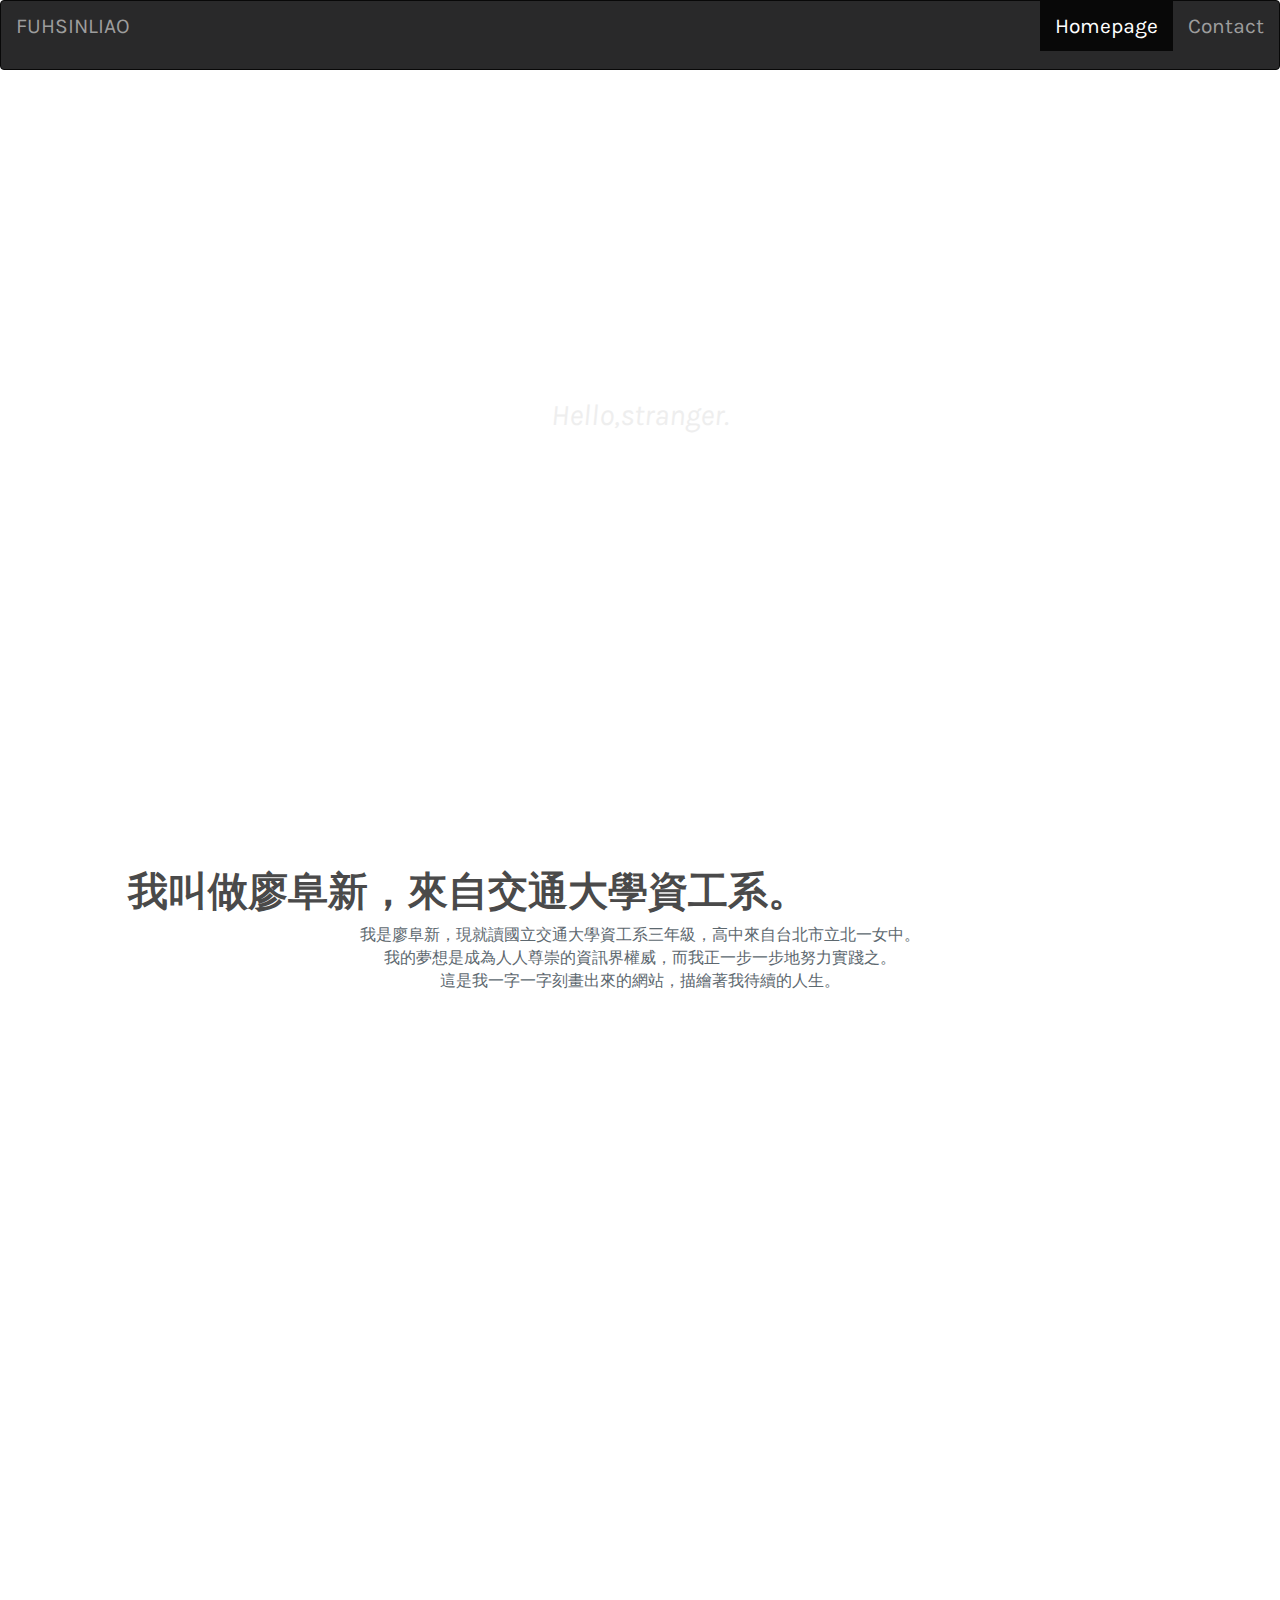
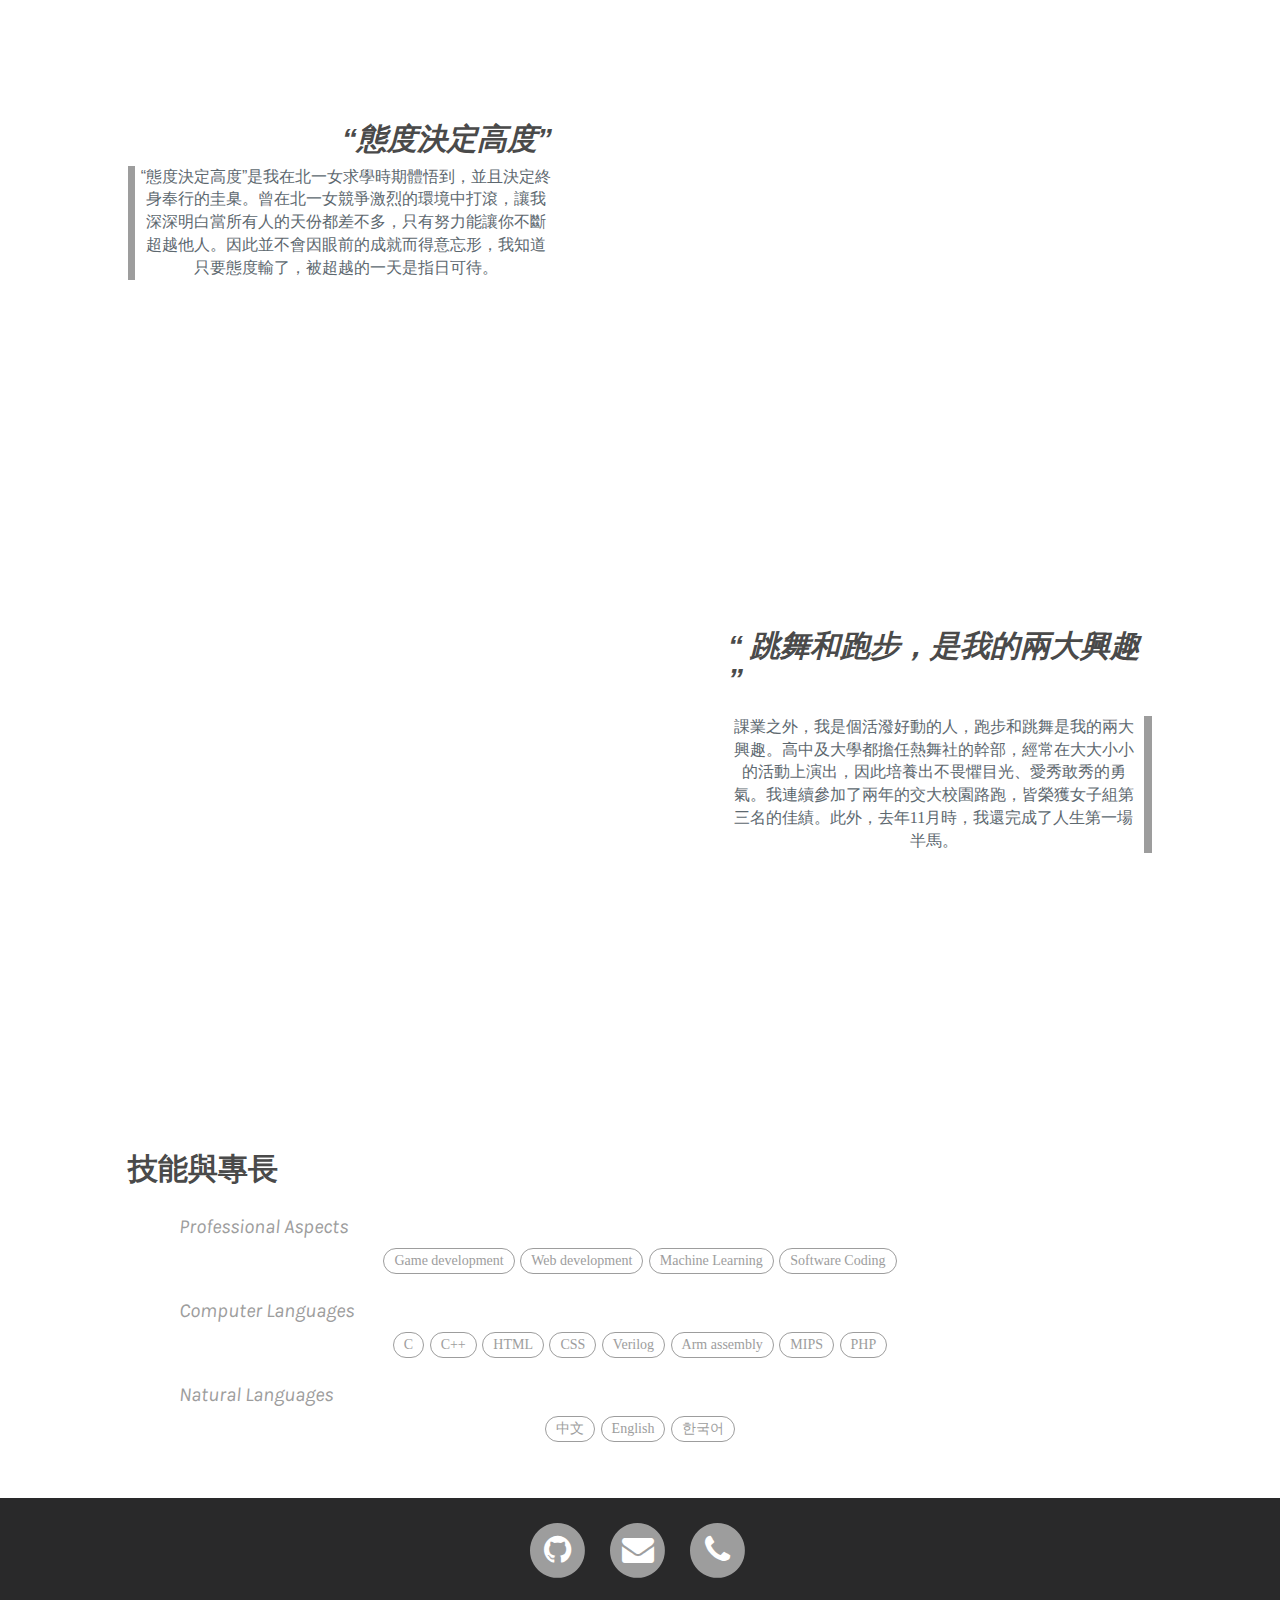
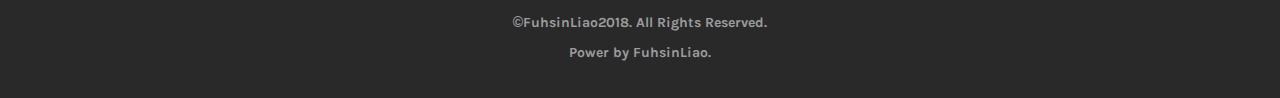
<file: FuhsinWebsite/index.html>
<!DOCTYPE html>
<html>
	<head>
		<meta charset="utf-8">
		<meta http-equiv="X-UA-Compatible" content="IE=edge,chrome=1">
		<title>Home</title>
		<meta name="description" content="這裡是廖阜新的部落格，其實是demo給LINE看的">
		<meta name="keywords" content="Fuhsin,Liao,Html,Css,交大,北一女,廖阜新">
		<link href="" rel="stylesheet">
		<link rel="stylesheet" href="https://maxcdn.bootstrapcdn.com/bootstrap/3.3.7/css/bootstrap.min.css">
		<link rel="stylesheet" href="css/home.css">
		<link rel="dns-prefetch" href="//fonts.googleapis.com">
		<link rel="stylesheet" href="https://cdnjs.cloudflare.com/ajax/libs/font-awesome/4.7.0/css/font-awesome.min.css">
		<link href="https://fonts.googleapis.com/css?family=Merriweather" rel="stylesheet">
		<style>
			@font-face{
				font-family:karla;
				src:url('./font/Karla/Karla-Regular.ttf');
			}
			@font-face{
				font-family:karla;
				font-weight:bold;
				src:url('./font/Karla/Karla-Bold.ttf');
			}
			@font-face{
				font-family:karla;
				font-style:italic;
				src:url('./font/Karla/Karla-Italic.ttf');
			}
			@font-face{
				font-family:karla;
				font-style:italic;
				font-weight: bold;
				src:url('./font/Karla/Karla-BoldItalic.ttf');
			}
		</style>
	</head>
	<body data-content="#navbar-spy" data-spy="scroll">
		<nav class=" nav navbar-inverse  navbar" id="navbar-spy">
			<div class="container-fluid">
				<div class="navbar-header">
					<a class="nav-item navbar-brand" href="#">FUHSINLIAO</a>
				</div>
				<ul class="nav-item nav navbar-nav navbar-right">
					<li class="active" >
						<a data-toggle="tab" href="#homepage">Homepage</a>
					</li>
					
					<li>
						<a data-toggle="tab" href="contact.html">Contact</a>
					</li>
					
				</ul>
			</div>
		</nav>
		<div class="background">
	    	<!-- <img class="backgroundphoto" src="https://i.imgur.com/FX6lKjB.jpg"> -->
	    	<div class="site-branding"  >
	    		<div class="wrapper">
                	<a class="title" href="#">Fuhsin Liao</a>
                	<p class="subtitle">Hello,stranger.</p>  
	    		</div>
            </div>
	    </div>
		<div class="content">
			<div id="contact" >
				<div class="introduction">
					<h1>我叫做廖阜新，來自交通大學資工系。</h1>	
	            	<div >
						<div class="plaintext">
							我是廖阜新，現就讀國立交通大學資工系三年級，高中來自台北市立北一女中。<br>
							我的夢想是成為人人尊崇的資訊界權威，而我正一步一步地努力實踐之。<br>
							這是我一字一字刻畫出來的網站，描繪著我待續的人生。<br>
						</div>
					</div>
					<div class="introduction-pic"></div>
	            </div>        
	        </div>
			<div class="lifestory-wrapper">
				<div class="lifestory-pic"></div>
				<div id="homepage" class="lifestory">
					<div>
						<h1>“態度決定高度”</h1>
					</div>
					<div class="side-bar">
						<div class="plaintext">
							“態度決定高度”是我在北一女求學時期體悟到，並且決定終身奉行的圭臬。曾在北一女競爭激烈的環境中打滾，讓我深深明白當所有人的天份都差不多，只有努力能讓你不斷超越他人。因此並不會因眼前的成就而得意忘形，我知道只要態度輸了，被超越的一天是指日可待。
						</div>
					</div>
				</div>
			</div>
			<div class="hobby-wrapper">
				<div class="hobby-pic"></div>
				<div id="workspace" class="hobby">
		            <div><h1>“ 跳舞和跑步，是我的兩大興趣 ”</h1></div>
		            <div class="plaintext side-bar">
		            	課業之外，我是個活潑好動的人，跑步和跳舞是我的兩大興趣。高中及大學都擔任熱舞社的幹部，經常在大大小小的活動上演出，因此培養出不畏懼目光、愛秀敢秀的勇氣。我連續參加了兩年的交大校園路跑，皆榮獲女子組第三名的佳績。此外，去年11月時，我還完成了人生第一場半馬。
					</div>
		        </div>
			</div>
	        <div id="contact" class="skill">
	            <h1>技能與專長</h1>
	            <h2>Professional Aspects</h2>
				<div class="mytag">
		        	<a href="#" >Game development</a>
		        	<a href="#" >Web development</a>
		        	<a href="#" >Machine Learning</a>
		        	<a href="#" >Software Coding</a>
	        	</div>
	            <h2>Computer Languages</h2>
				<div class="mytag">
		        	<a href="#" >C</a>
		        	<a href="#" >C++</a>
		        	<a href="#" >HTML</a>
		        	<a href="#" >CSS</a>
		        	<a href="#" >Verilog</a>
		        	<a href="#" >Arm assembly</a>
		        	<a href="#" >MIPS</a>
		        	<a href="#" >PHP</a>
	        	</div>
	        	<h2>Natural Languages</h2>
				<div class="mytag">
		        	<a href="#" >中文</a>
		        	<a href="#" >English</a>
		        	<a href="#" >한국어</a>
	        	</div>
	        </div>     
	    </div>
	    <div class="footer navbar-bottom">
	    	<!-- icons -->
		    <div class="myicon">
		    	<ul class="nav-item list-inline text-center">
		    		<li>
		    			<a target="_blank" href="https://github.com/s82522658">
				            <span class="fa-stack fa-lg">
				                <i class="fa fa-circle fa-stack-2x icons"></i>
				                <i class="fa fa-github fa-stack-1x fa-inverse "></i>
				            </span>
		       			</a>  
		    		</li>
		    		<li>
		    			<a target="_blank" href="mailto:tiffany.074833@gmail.com">
				            <span class="fa-stack fa-lg">
				                <i class="fa fa-circle fa-stack-2x icons"></i>
				                <i class="fa fa-envelope fa-stack-1x fa-inverse"></i>
				            </span>
		       			</a>  
		    		</li>
		    		<li>
		    			<a target="_blank" href="tel:+886983988311">
				            <span class="fa-stack fa-lg">
				                <i class="fa fa-circle fa-stack-2x icons"></i>
				                <i class="fa fa-phone fa-stack-1x fa-inverse"></i>
				            </span>
		       			</a>  
		    		</li>
		    	</ul>
		    	 	
		    </div>    
		    <!-- site-info -->
	    	<div>
	    		<p class="site-info">©FuhsinLiao2018. All Rights Reserved.</p>
	    		<p class="site-info">Power by FuhsinLiao.</p>
	    	</div>    		    	
	    </div>
		

	</body>
</html>
</file>
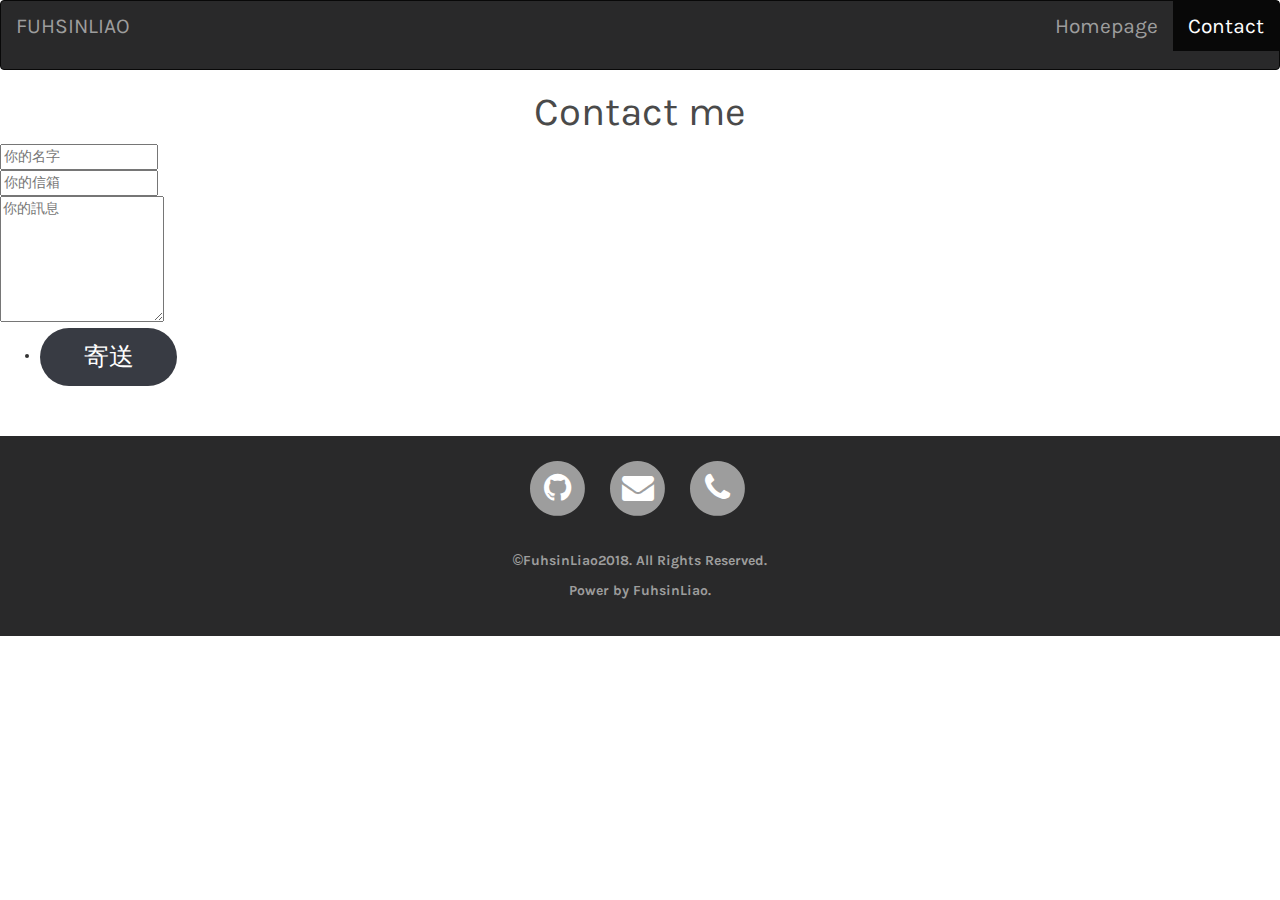
<file: FuhsinWebsite/contact.html>
<!DOCTYPE html>
<html>
	<head>
		<meta charset="utf-8">
		<meta http-equiv="X-UA-Compatible" content="IE=edge,chrome=1">
		<title>Contact me</title>
		<meta name="description" content="">
		<meta name="keywords" content="">
		<link href="" rel="stylesheet">
		<link rel="stylesheet" href="https://maxcdn.bootstrapcdn.com/bootstrap/3.3.7/css/bootstrap.min.css">
		<link rel="stylesheet" href="css/home.css">
		<link rel="stylesheet" href="css/contact.css">
		<link rel="dns-prefetch" href="//fonts.googleapis.com">
		<link rel="stylesheet" href="https://cdnjs.cloudflare.com/ajax/libs/font-awesome/4.7.0/css/font-awesome.min.css">
		<link href="https://fonts.googleapis.com/css?family=Merriweather" rel="stylesheet">
		<style>
			@font-face{
				font-family:karla;
				src:url('./font/Karla/Karla-Regular.ttf');
			}
			@font-face{
				font-family:karla;
				font-weight:bold;
				src:url('./font/Karla/Karla-Bold.ttf');
			}
			@font-face{
				font-family:karla;
				font-style:italic;
				src:url('./font/Karla/Karla-Italic.ttf');
			}
			@font-face{
				font-family:karla;
				font-style:italic;
				font-weight: bold;
				src:url('./font/Karla/Karla-BoldItalic.ttf');
			}
		</style>
	</head>
	<body>
		<nav class=" nav navbar-inverse  navbar" id="navbar-spy">
			<div class="container-fluid">
				<div class="navbar-header">
					<a class="nav-item navbar-brand" href="#">FUHSINLIAO</a>
				</div>
				<ul class="nav-item nav navbar-nav navbar-right">
					<li >
						<a data-toggle="tab" href="index.html">Homepage</a>
					</li>
					
					<li class="active">
						<a data-toggle="tab" href="contact.html">Contact</a>
					</li>
					
				</ul>
			</div>
		</nav>
		<section class="contact">
			<h2>Contact me</h2>

			<div >
				<form action="mailto:tiffany.074833@gmail.com" method="post">
					<div >
						<div class="name">
							<input name="name" id="name" value="" placeholder="你的名字" type="text">
						</div>
						<div class=" email">
							<input name="email" id="email" value="" placeholder="你的信箱" type="email">
						</div>
						<div >
							<textarea name="message" id="message" placeholder="你的訊息" rows="6"></textarea>
						</div>
						<div class="12u$ context">
							<ul class="actions">
								<li><input value="寄送" class="btn" type="submit"></li>
							</ul>
						</div>
					</div>
				</form>
			</div>
		</section>
		<div class="footer navbar-bottom">
	    	<!-- icons -->
		    <div class="myicon">
		    	<ul class="nav-item list-inline text-center">
		    		<li>
		    			<a target="_blank" href="https://github.com/s82522658">
				            <span class="fa-stack fa-lg">
				                <i class="fa fa-circle fa-stack-2x icons"></i>
				                <i class="fa fa-github fa-stack-1x fa-inverse "></i>
				            </span>
		       			</a>  
		    		</li>
		    		<li>
		    			<a target="_blank" href="mailto:tiffany.074833@gmail.com">
				            <span class="fa-stack fa-lg">
				                <i class="fa fa-circle fa-stack-2x icons"></i>
				                <i class="fa fa-envelope fa-stack-1x fa-inverse"></i>
				            </span>
		       			</a>  
		    		</li>
		    		<li>
		    			<a target="_blank" href="tel:+886983988311">
				            <span class="fa-stack fa-lg">
				                <i class="fa fa-circle fa-stack-2x icons"></i>
				                <i class="fa fa-phone fa-stack-1x fa-inverse"></i>
				            </span>
		       			</a>  
		    		</li>
		    	</ul>
		    	 	
		    </div>    
		    <!-- site-info -->
	    	<div>
	    		<p class="site-info">©FuhsinLiao2018. All Rights Reserved.</p>
	    		<p class="site-info">Power by FuhsinLiao.</p>
	    	</div>    		    	
	    </div>
	</body>
</html>
</file>
<file: FuhsinWebsite/css/home.css>
/*最上面navbar*/
.navbar{
	background-color:#29292a;
	height:70px;
	/*background-color: transparent;*/
	/*border-color:transparent;*/
	/*background-color:#29292a;*/
	margin:0;
}
/*最上面navbar的文字*/
.nav-item{
	background-color: transparent;
	color:white;
	font-size:1.5em;
	font-family:"Karla","PT sans narrow",helvetica,arial,sans-serif;
}
/*背景圖片*/
.background{
	background-color:rgba(0,0,0,0.2); 
	background:url(https://i.imgur.com/fx1VNav.jpg) center center no-repeat fixed;
	background-size:cover;
	max-width: 100%;
	height:600px;
	position: relative;
	/*margin-top:50px;*/
}
.site-branding{
	text-align:center;
	display: flex;
    align-items: center;
    justify-content: center;
    height: 100%;
}
.vertical{
	display: flex;
    align-items: center;
    justify-content: center;
    height: 100%;
}
/**/
.wrapper{
	margin-left: auto;
    margin-right: auto;
    max-width: 1200px;
    max-width: calc(1200px - 1em);
    padding-left: 2em;
    padding-right: 2em;
}
/*首頁大標題*/
.title{
	color:white;
	font-family:"Karla","Helvetica Neue","PT sans narrow",helvetica,arial,sans-serif;
	font-size:70px;
	font-weight: 800;
}
.subtitle{
	color:#eeeeee;
	font-family:"Karla","Helvetica Neue","PT sans narrow",helvetica,arial,sans-serif;
	font-size:30px;
	font-weight: light;
	font-style: italic;
	opacity:;
}
/*內文*/
.content{
	text-align:center;
}
.introduction{
	font-family:微軟正黑體,"open sans",Merriweather,serif,;
	text-align: center;
	margin-bottom:200px;
	margin-top: 200px;
	margin-left:10%;
	margin-right: 10%;
}
.introduction-pic{
	background: url(https://i.imgur.com/FX6lKjB.jpg) center center no-repeat fixed;
	background-size:cover;
	max-width:100%;
	/*width:90%;*/
	height:500px;
	margin-top:30px;
	/*float:right;*/
}
.introduction h1{
	text-align: left;
	color:#4a4a4a;
	font-size:40px;
	font-weight:bold;	
}
.introduction .plaintext{
	font-size:16px;
	color:#5d686f;
}

.lifestory-wrapper{

	margin-bottom:350px;
}
/*內文*/
.lifestory{
	font-family:微軟正黑體,"open sans",Merriweather,serif,;
	margin:10% 55% auto 10%;
}
.lifestory h1{
	text-align: right;
	/*color:#337ab7;*/
	color:#4a4a4a;
	font-size:30px;
	font-weight:bold;
	font-style:italic;
}
.lifestory .plaintext{
	font-size:16px;
	color:#5d686f;
	/*opacity: 1;*/
	
}
.lifestory .side-bar{
	border-left-width:0.5em;
	border-right-width: 0;
	border-top-width: 0;
	border-bottom-width: 0;
	border-left-color: #9d9d9d;
	border-style:solid;
	padding-left:5px;
	/*opacity: 0.2;*/
}
.lifestory-pic{
	background: url(https://i.imgur.com/65Hgxxe.jpg) center right no-repeat fixed;
	background-size:;
	max-width:100%;
	width:600px;
	height:350px;
	margin:auto 10% auto auto;
	float:right;
}
.skill{
	font-family:微軟正黑體;
	/*margin-top:100px;*/
	margin:100px 10% auto 10%;
}
.skill .plaintext{
	font-size:20px;
}
.skill h1{
	/*margin-left:25%;*/
	margin-bottom:30px;
	text-align:left;
	font-weight:bold;
	font-size:30px;
	color:#4a4a4a;
}
.skill h2{
	text-align: left;
	margin-left:5%;
	font-family: "Karla","Helvetica Neue","PT sans narrow",helvetica,arial,sans-serif;
	font-size:20px;
	font-style:italic;
	color:#9d9d9d;
}
.hobby-wrapper{
	margin:200px auto 300px auto;
}
/*Surrond content and h1*/
.hobby{
	/*color:#555;*/
	font-family:微軟正黑體;
	
	margin:100px 10% auto 55%;
	
}
.hobby-pic{
	background: url(https://i.imgur.com/fEEraJW.jpg) center left no-repeat fixed;
	background-size:;
	max-width:100%;
	width:600px;
	height:350px;
	margin:auto auto auto 10%;
	float:left;
}
.hobby .plaintext{
	font-size:16px;
	color:#5d686f;
}
.hobby h1{
	text-align:left;
	font-weight:bold;
	font-size:30px;
	font-style: italic;
	color:#4a4a4a;
	margin-bottom:20px;
}
.hobby .side-bar{
	border-left-width:0;
	border-right-width: 0.5em;
	border-top-width: 0;
	border-bottom-width: 0;
	border-right-color: #9d9d9d;
	border-style:solid;
	padding-right:5px;
	/*opacity: 0.2;*/
}
.myicon{
	text-align: center;
	line-height:100px;
	font-size:16px;

}
.myicon .icons{
	color: #9d9d9d;
}
.mytag{
	margin-bottom: 20px;
}
.mytag a{
	display: inline-block;
    border: 1px solid #9d9d9d ;
    border-radius: 999em;
    padding: 0 10px;
    color: #9d9d9d ;
    line-height: 24px;
    font-size: 14px;
    text-decoration: none;
    margin: 0 1px;
    margin-bottom: 6px;
}
.mytag a:hover{
	display: inline-block;
    border: 1px solid #337ab7 ;
    border-radius: 999em;
    padding: 0 10px;
    color: #337ab7;
    line-height: 24px;
    font-size: 14px;
    text-decoration: none;
    margin: 0 1px;
    margin-bottom: 6px;
}
/*最底層的navbar*/
.footer{
	max-width: 100%;
	height:200px;
	margin-bottom: 0;
	margin-top:50px;
	background-color:#29292a;
}
/*底層navbar裡的字*/
.site-info{
	line-height: 30px;
	text-align:center;
	color:#9d9d9d;
	font-family:"Karla","Helvetica Neue","PT sans narrow",helvetica,arial,sans-serif;
	font-size:1em;
	font-weight: bold;
	margin-top:0;
	margin-bottom: 0;
	/*margin-top: 10px;*/
}

body{
	/*padding-left:25%;*/
	/*padding-right:25%;*/
	/*padding-top:70px;*/
	position:relative;
	font-family:"Karla","Helvetica Neue",sans-serif;
}
h1{
	font-family:"Karla","Helvetica Neue",sans-serif;
	/*font-style: italic;*/
}
a{
	transition: opacity .2s;
	text-decoration:none;
}
.site-branding a:hover {
	color:white;
	opacity:.7;
	text-decoration:none;
}
</file>
<file: FuhsinWebsite/css/contact.css>
.contact{
	font-family: "Karla","Helvetica Neue","PT sans narrow",helvetica,arial,sans-serif;
}
.contact h2{
	font-size: 40px;
	color:#4a4a4a;
	text-align:center;
}
.contact .form{
	text-align: center;
	/*width:480px;*/
	border-radius:999em;
	/*margin:20px 0 20px -1.5em;*/
}
.contact .name{
	/*float:left;*/
	/*padding: 1.5em 0 0 1.5em;*/
	/*width:50%;*/

}
.contact .email{
	/*float:right;*/
	/*padding: 1.5em 0 0 1.5em;*/
	/*width:50%;*/
}
.contact .context{
	/*width:100%;*/
	/*margin-left:20px;*/
	/*margin-right:20px;*/
}
.contact .btn{
	border-radius: 30px;
	font-size:25px;
	padding:0.4em 1.7em;
	background-color: #383b43;
    color: #ffffff;
}
</file>
